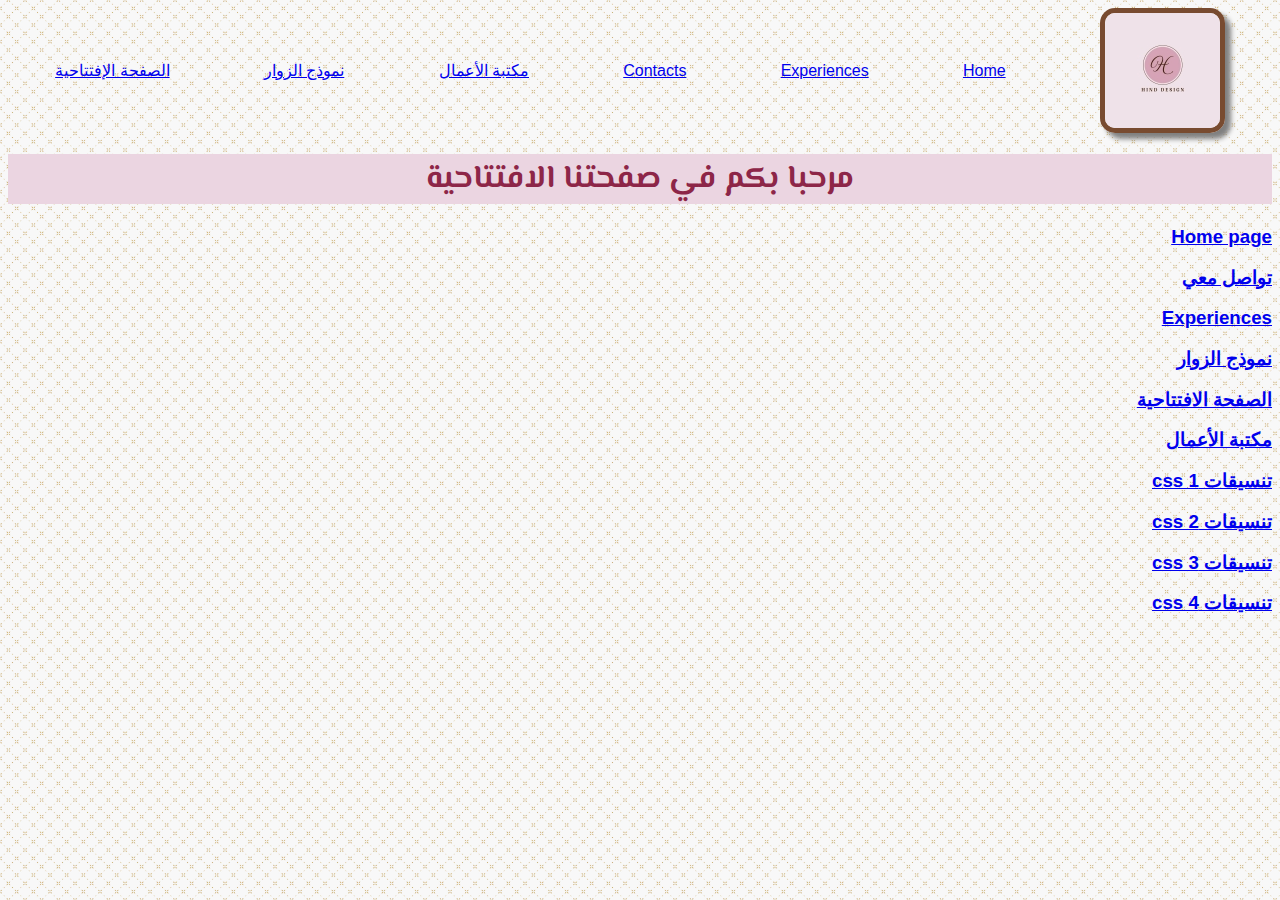
<file: index.html>
<!DOCTYPE html>
<html lang="ar" dir="rtl">
<head>
    <meta charset="UTF-8">
    <meta name="viewport" content="width=device-width, initial-scale=1.0">
    <title>الصفحة الافتتاحية</title>
    <link rel="stylesheet" href="styles004.css">
     <link rel="stylesheet" href="003-flex.css">
     <link rel="stylesheet" href="001-bg.css">
     <link rel="stylesheet" href="002-fonts.css">
</head>
<body>
     <nav>
 <img src="img2/Logo4.jpg" alt="">
  <a href="home.html">Home</a>
 <a href="experiences.html">Experiences</a>
 <a href="contact.html">Contacts</a>
 <a href="portfolio.html">مكتبة الأعمال</a>
 <a href="form.html">نموذج الزوار</a>
 <a href="index.html">الصفحة الإفتتاحية</a>
 </nav>

  <h1>
        مرحبا بكم في صفحتنا الافتتاحية
    </h1>

    <h3>
        <a href="home.html">Home page</a>
    </h3>
    <h3>
        <a href="contact.html">تواصل معي</a>
    </h3>
    <h3>
        <a href="experiences.html">Experiences</a>
    </h3>
    <h3>
        <a href="form.html">نموذج الزوار</a>
    </h3>
    <h3>
        <a href="index.html">الصفحة الافتتاحية</a>
    </h3>
     <h3>
        <a href="portfolio.html">مكتبة الأعمال</a>
    </h3>
    <h3>
        <a href="001.html">تنسيقات css 1</a>
    </h3>
    <h3>
        <a href="002.html">تنسيقات css 2</a>
    </h3>
    <h3>
        <a href="003.html">تنسيقات css 3</a>
    </h3>
    <h3>
        <a href="004.html">تنسيقات css 4</a>
    </h3>


   
</body>
</html>
</file>
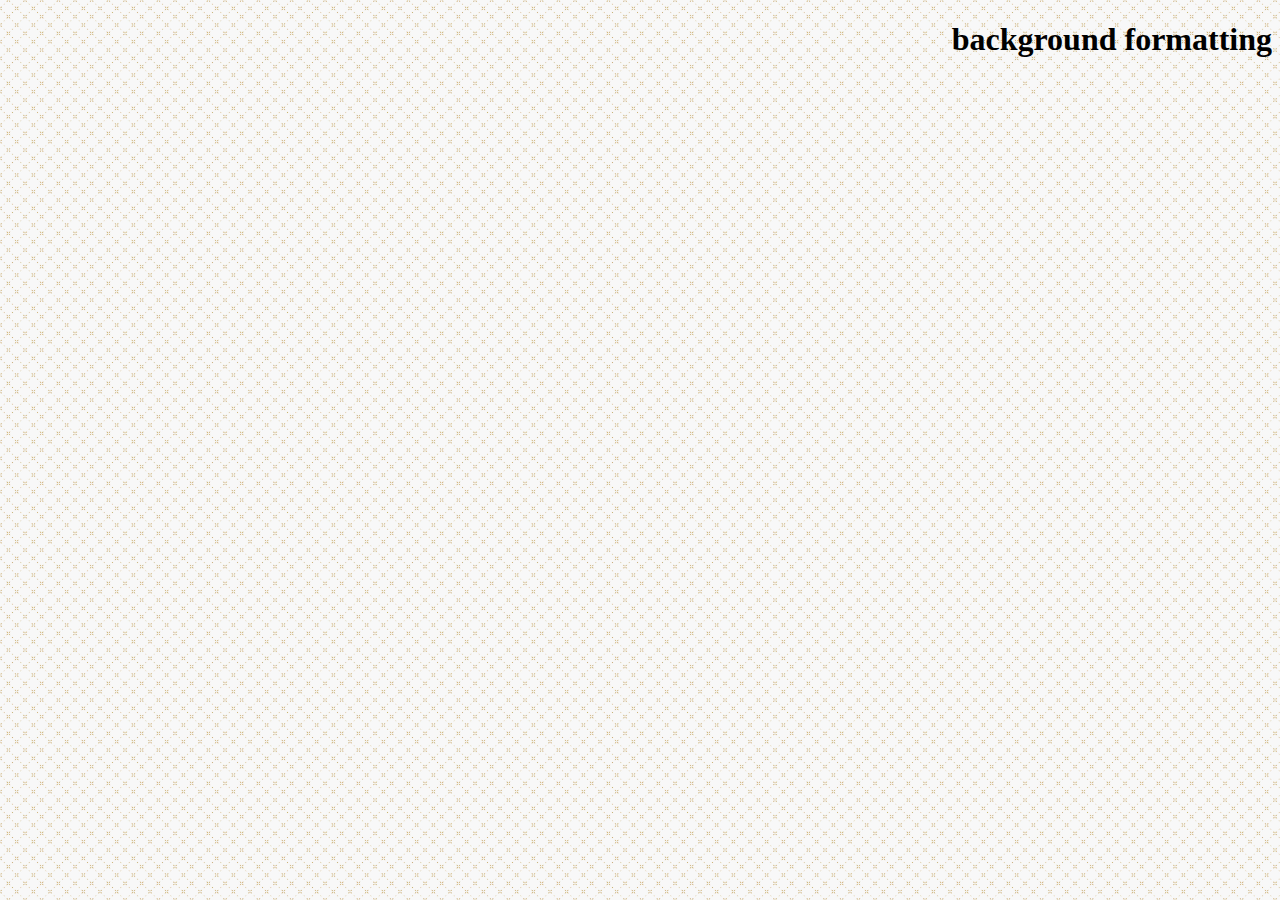
<file: 001-bg.html>
<!DOCTYPE html>
<html lang="ar" dir="rtl">
<head>
    <meta charset="UTF-8">
    <meta name="viewport" content="width=device-width, initial-scale=1.0">
    <title>Document</title>
    <link rel="stylesheet" href="001-bg.css">
</head>
<body>
   <h1>background formatting</h1> 
   <br><br><br>
</body>
</html>
</file>
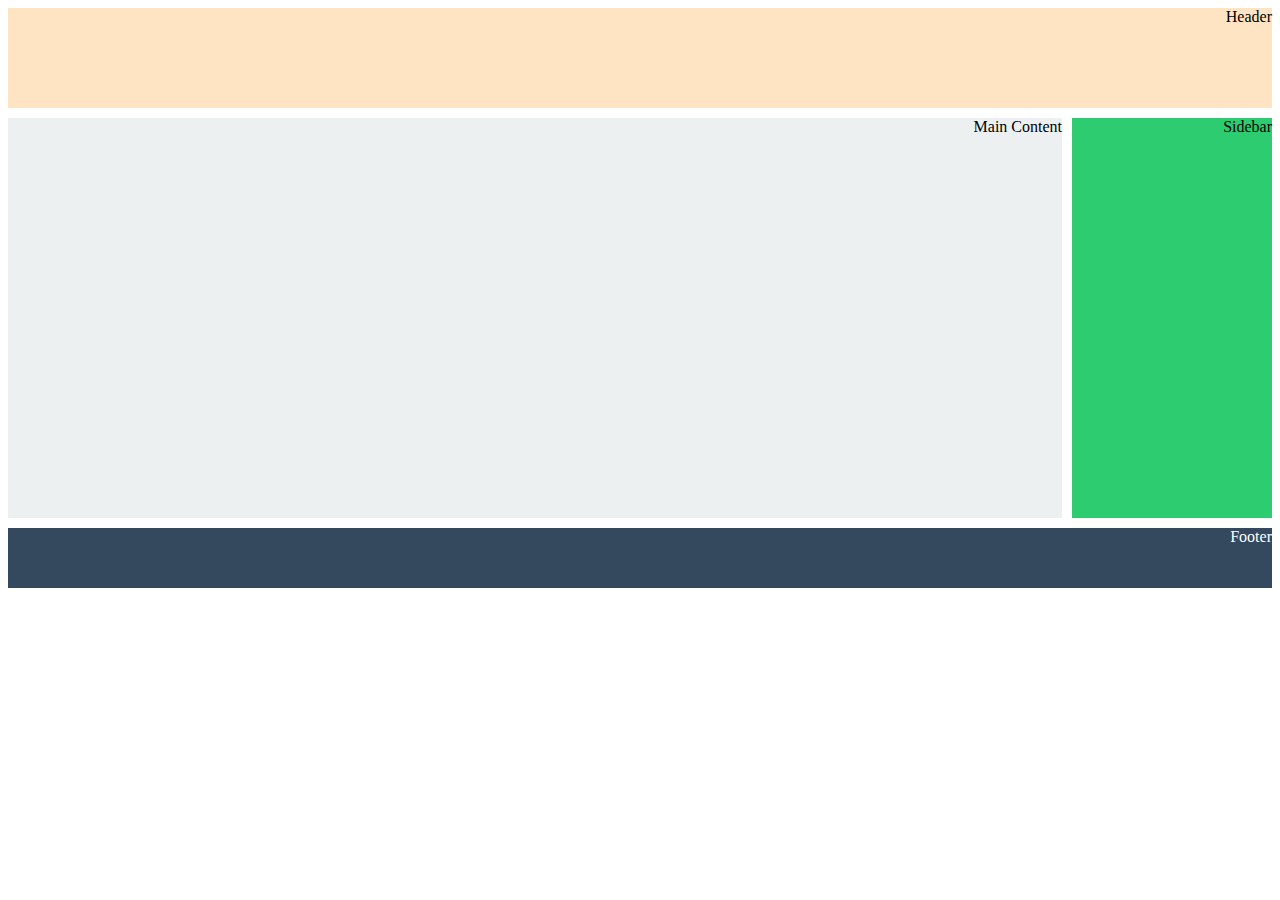
<file: 001-grid.html>
<!DOCTYPE html>
<html lang="ar" dir="rtl">
<head>
    <meta charset="UTF-8">
    <meta name="viewport" content="width=device-width, initial-scale=1.0">
    <title>Document</title>
    <link rel="stylesheet" href="001-grid.css">
</head>
<body>
    
<div class="grid-container">
<header class="header">Header</header>
<nav class="sidebar">Sidebar</nav>
<main class="content">Main Content</main>
<footer class="footer">Footer</footer>
</div>

</body>
</html>
</file>
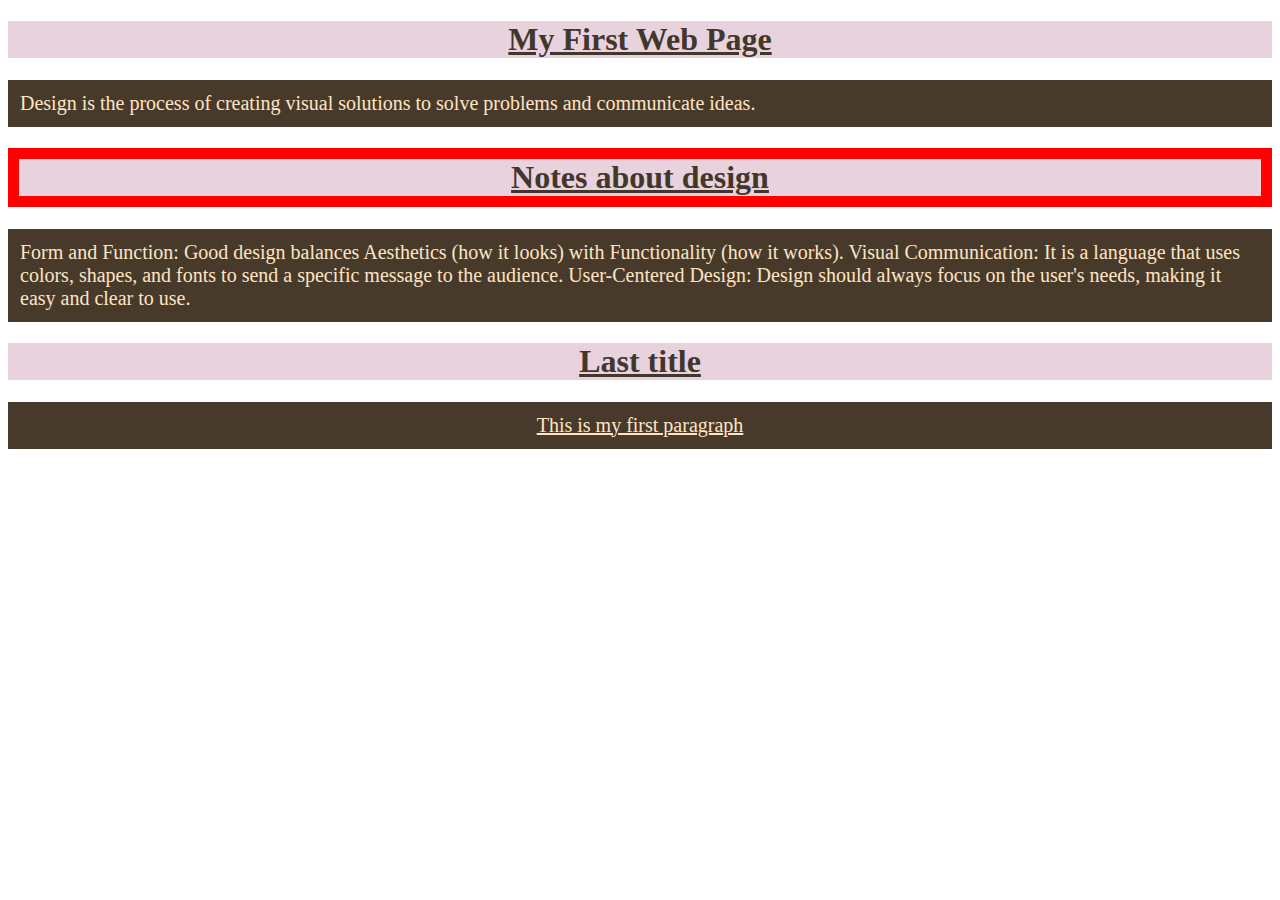
<file: 001.html>
<!DOCTYPE html>
<html lang="en">
<head>
    <meta charset="UTF-8">
    <meta name="viewport" content="width=device-width, initial-scale=1.0">
    <title>Document</title>
    <link rel="stylesheet" href="styles001.css">
</head>
<body>
    <h1 class="textCenter">My First Web Page</h1>

    <p>Design is the process of creating visual solutions to solve problems and communicate ideas.</p>

    <h1 id="notes" class="textCenter" >Notes about design</h1>

    <p>Form and Function: Good design balances Aesthetics (how it looks) with Functionality (how it works).
 
Visual Communication: It is a language that uses colors, shapes, and fonts to send a specific message to the audience.
 
User-Centered Design: Design should always focus on the user's needs, making it easy and clear to use.</p>
    <h1 class="textCenter" >Last title</h1>

    <p class="textCenter">This is my first paragraph</p>

    
</body>
</html>
</file>
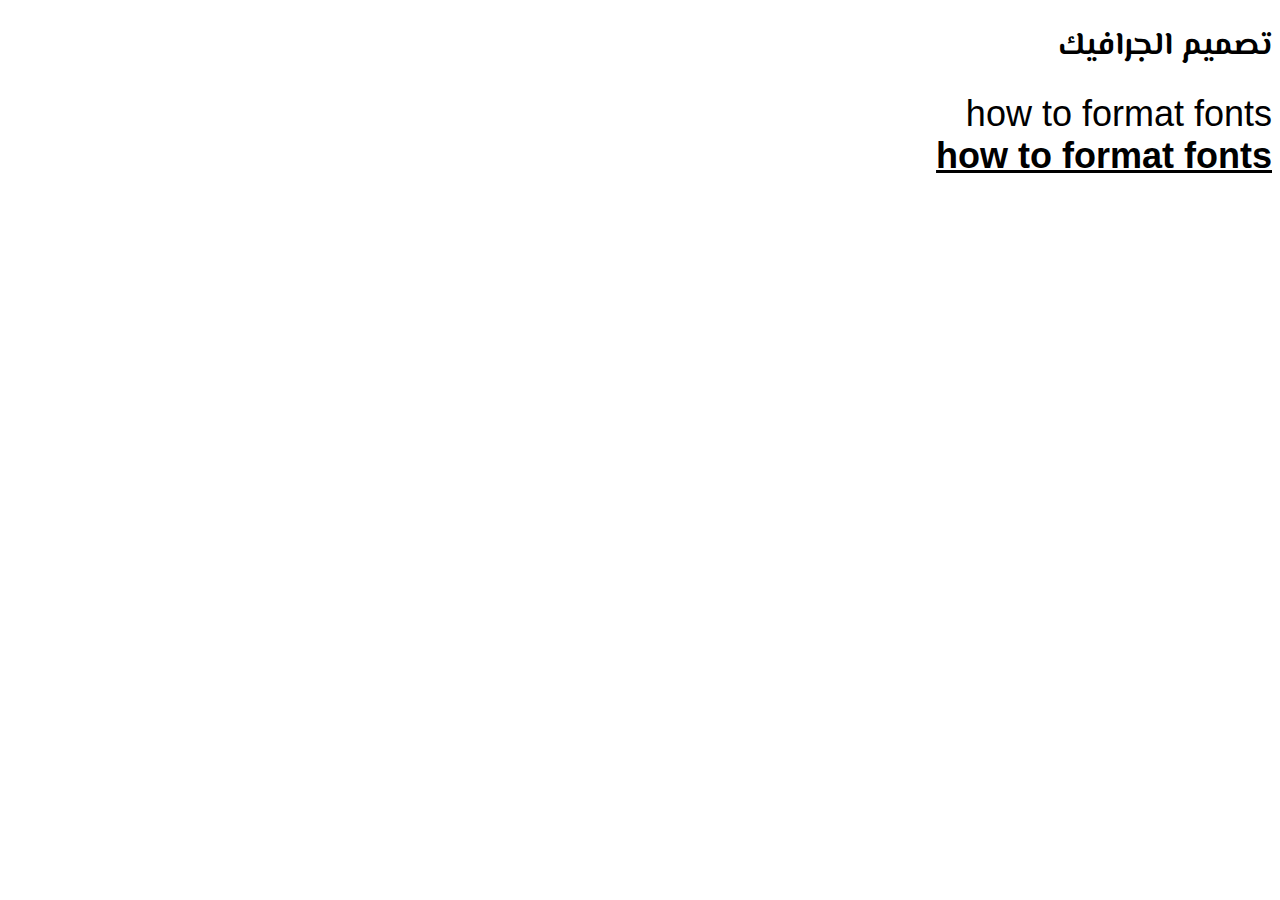
<file: 002-fonts.html>
<!DOCTYPE html>
<html lang="ar" dir="rtl">
<head>
    <meta charset="UTF-8">
    <meta name="viewport" content="width=device-width, initial-scale=1.0">
    <title>Document</title>
    <link rel="stylesheet" href="002-fonts.css">
</head>
<body>
    <h1>تصميم الجرافيك</h1>
    
    <div id="title02">
        how to format fonts
    </div>
    <div id="title03">
        how to format fonts
    </div>
</body>
</html>
</file>
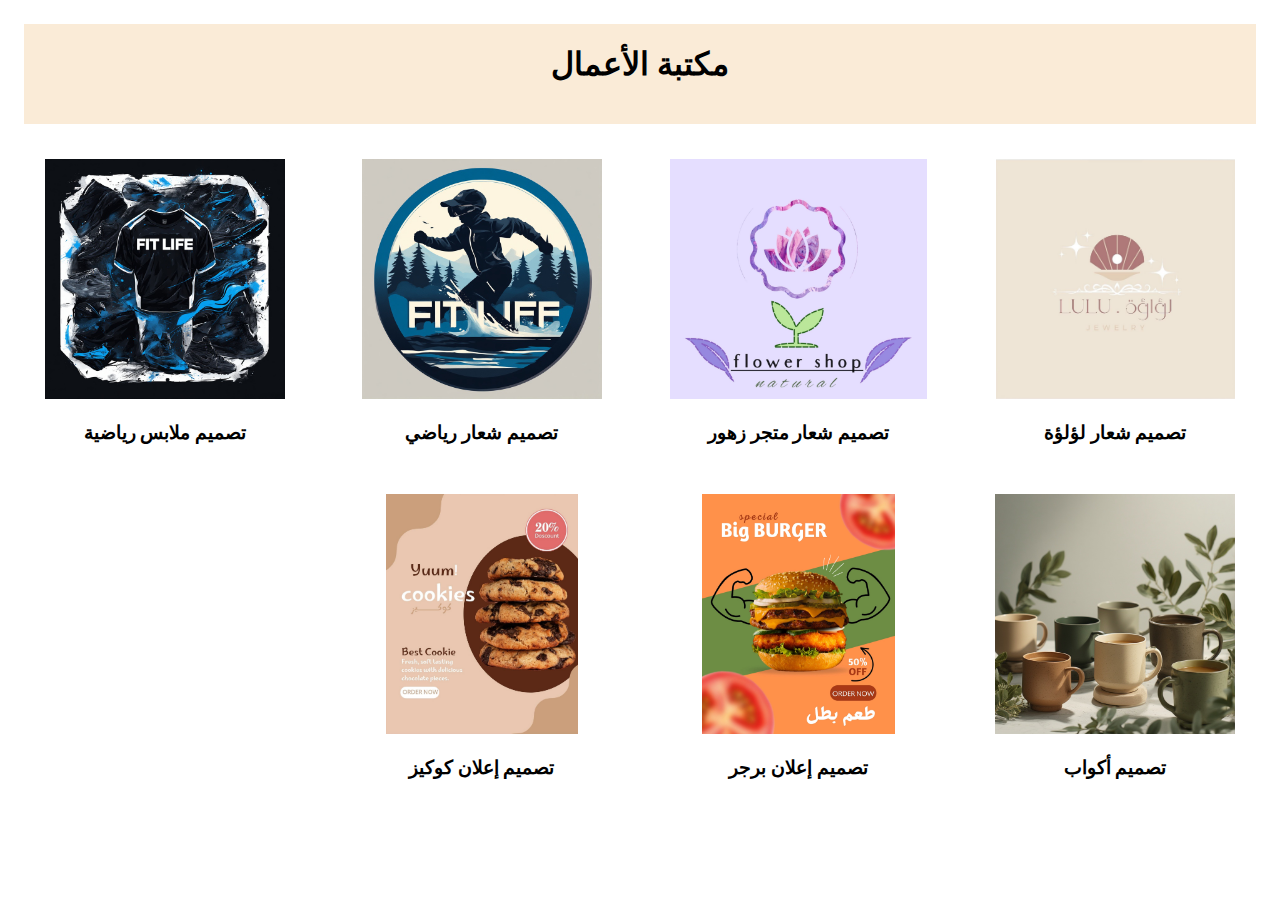
<file: 002-grid.html>
<!DOCTYPE html>
<html lang="ar" dir="rtl">
<head>
    <meta charset="UTF-8">
    <meta name="viewport" content="width=device-width, initial-scale=1.0">
    <title>Document</title>
    <link rel="stylesheet" href="002-grid.css">
</head>
<body>
    <div class="container">

        <header>
            <h1>مكتبة الأعمال</h1>
         </header>

            <div><img src="images/الوسائط (7).jpg" alt=""><h3>تصميم شعار لؤلؤة</h3></div>
            <div><img src="images/الوسائط (8).jpg" alt=""><h3>تصميم شعار متجر زهور</h3></div>
            <div><img src="images/لوقو شعار FIT LIFE.jpg" alt=""><h3>تصميم شعار رياضي</h3></div>
            <div><img src="images/ملابس لوغو شعار رياضي.jpg" alt=""><h3>تصميم ملابس رياضية</h3></div>
            <div><img src="images/Mug harmony 7 good.jpg" alt=""><h3>تصميم أكواب</h3></div>
            <div><img src="images/الوسائط (5).jpg" alt=""><h3>تصميم إعلان برجر</h3></div>
            <div><img src="images/الوسائط (6).jpg" alt=""><h3>تصميم إعلان كوكيز</h3></div>
        
    </div>
</body>
</html>
</file>
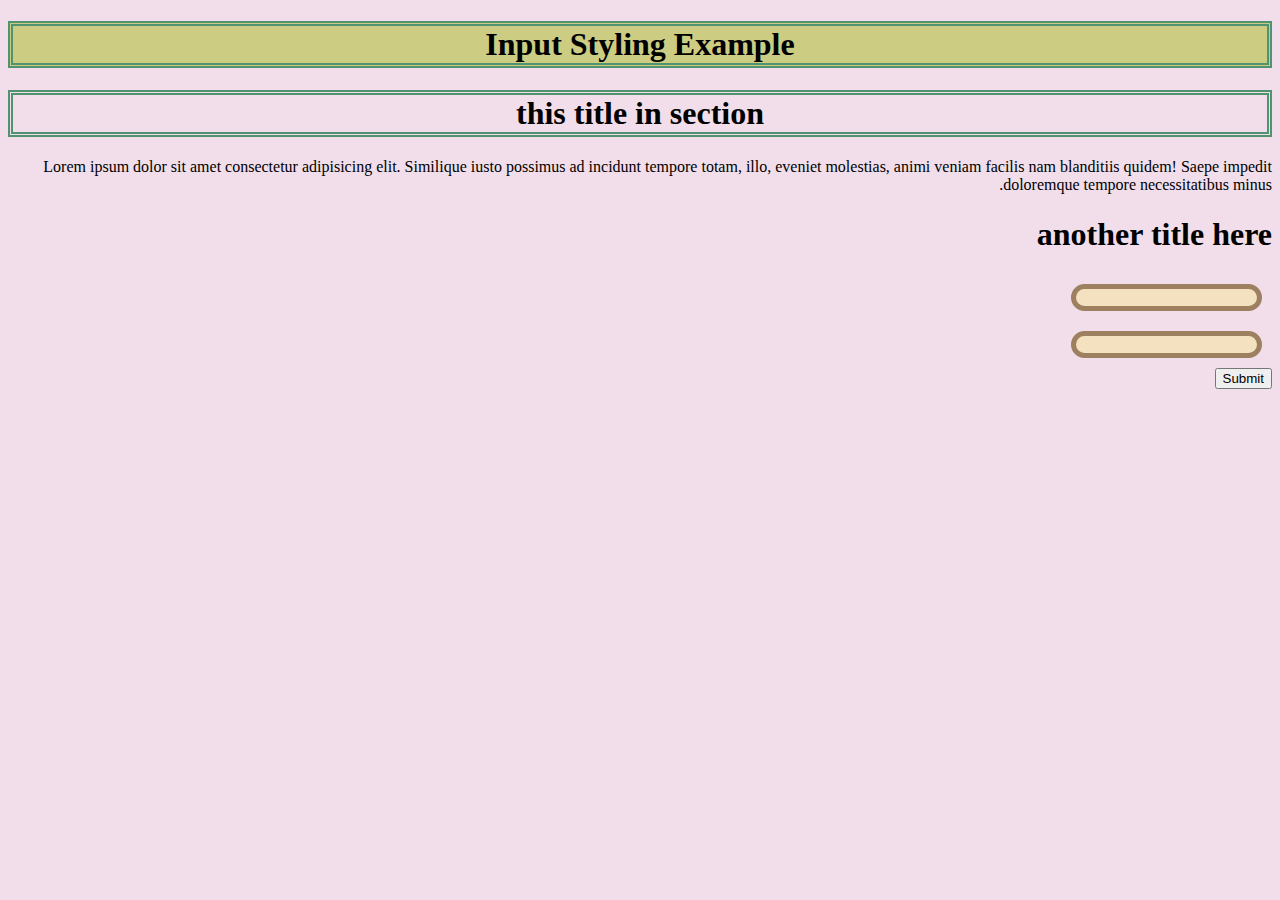
<file: 002.html>
<!DOCTYPE html>
<html lang="ar" dir="rtl">
<head>
    <meta charset="UTF-8">
    <meta name="viewport" content="width=device-width, initial-scale=1.0">
    <title>Document</title>
    <link rel="stylesheet" href="styles002.css">
</head>
<body>
    <div>
        <h1>Input Styling Example</h1>

        <section>
            <h1>this title in section</h1>
        </section>

        <p>Lorem ipsum dolor sit amet consectetur adipisicing elit. Similique iusto possimus ad incidunt tempore totam, illo, eveniet molestias, animi veniam facilis nam blanditiis quidem! Saepe impedit doloremque tempore necessitatibus minus.</p>
    </div>

    <h1>another title here</h1>


    <input type="text">
    <br>
    <input type="password">
    <br>
    <input type="submit">
</body>
</html>
</file>
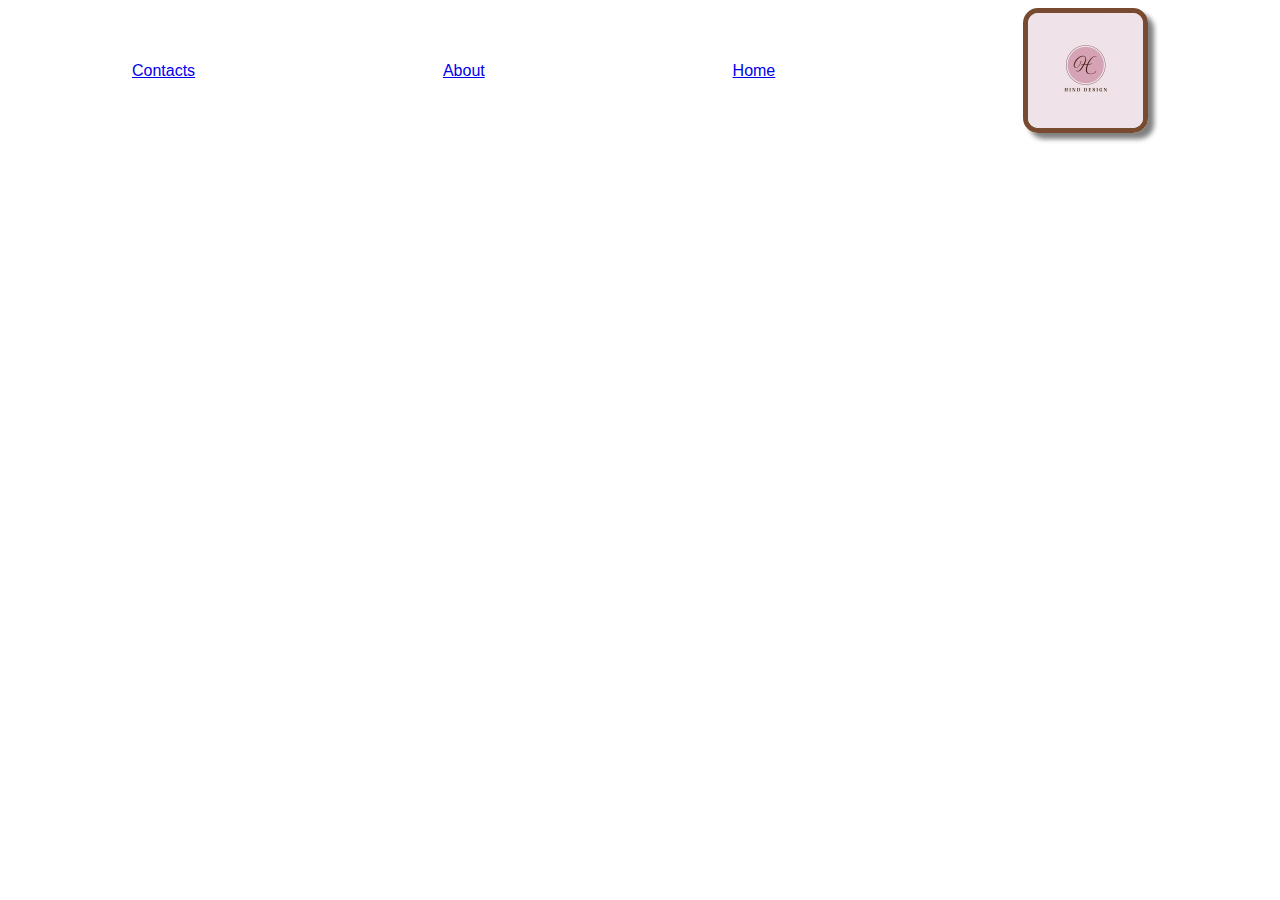
<file: 003-flex.html>
<!DOCTYPE html>
<html lang="ar" dir="rtl">
<head>
    <meta charset="UTF-8">
    <meta name="viewport" content="width=device-width, initial-scale=1.0">
    <title>Document</title>
    <link rel="stylesheet" href="003-flex.css">
</head>
<body>
    <nav>
 <img src="img2/Logo4.jpg" alt="">
  <a href="home.html">Home</a>
 <a href="experiences.html">About</a>
 <a href="contact.html">Contacts</a>
 </nav>
</body>
</html>
</file>
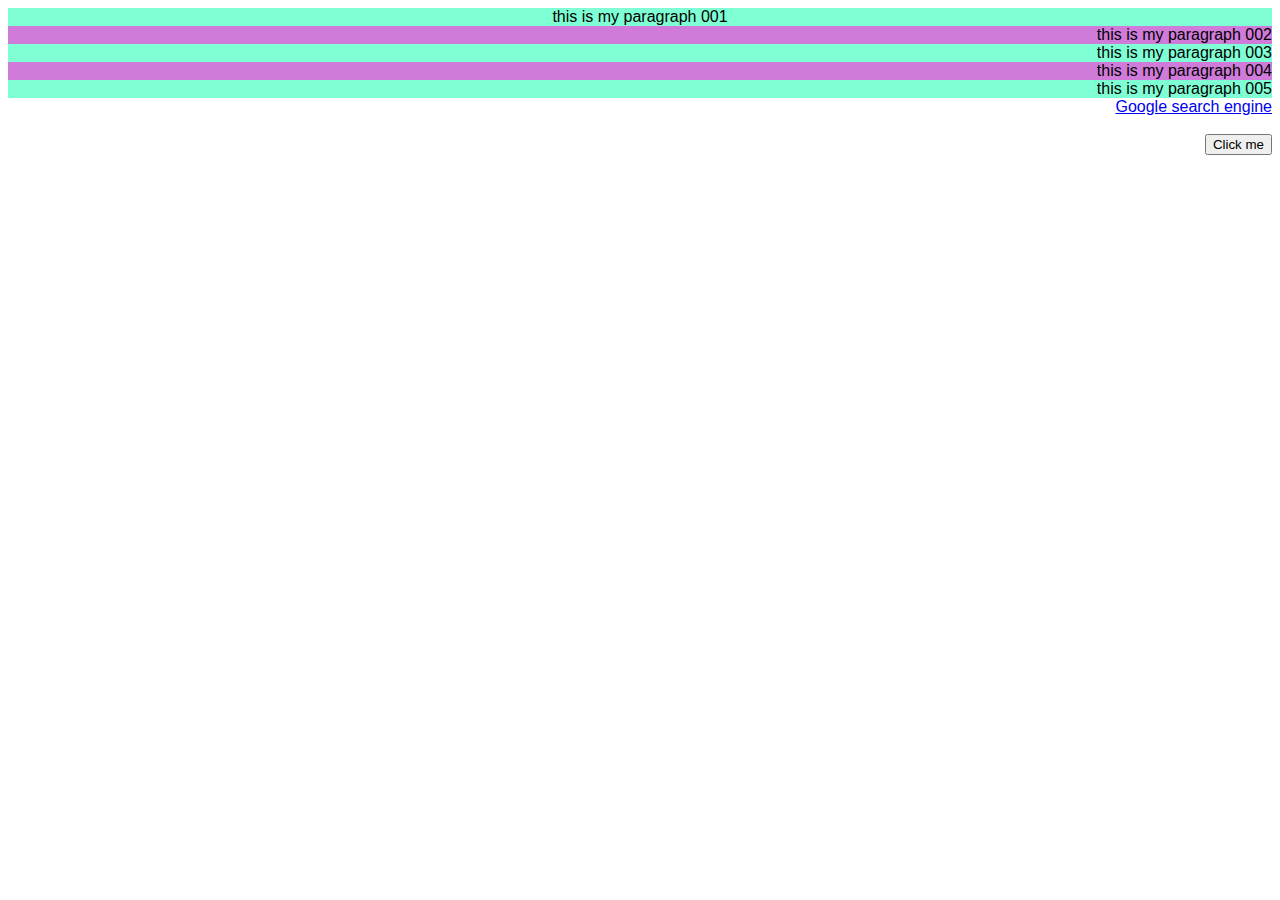
<file: 003.html>
<!DOCTYPE html>
<html lang="ar" dir="rtl">
<head>
    <meta charset="UTF-8">
    <meta name="viewport" content="width=device-width, initial-scale=1.0">
    <title>Document</title>
    <link rel="stylesheet" href="styles003.css">
</head>
<body>
    <div>
        <p>this is my paragraph 001</p>
        <p>this is my paragraph 002</p>
        <p>this is my paragraph 003</p>
        <p>this is my paragraph 004</p>
        <p>this is my paragraph 005</p>
    </div>

    <a href="https://www.google.com">Google search engine</a>
    <br><br>
    <button>Click me</button>

</body>
</html>
</file>
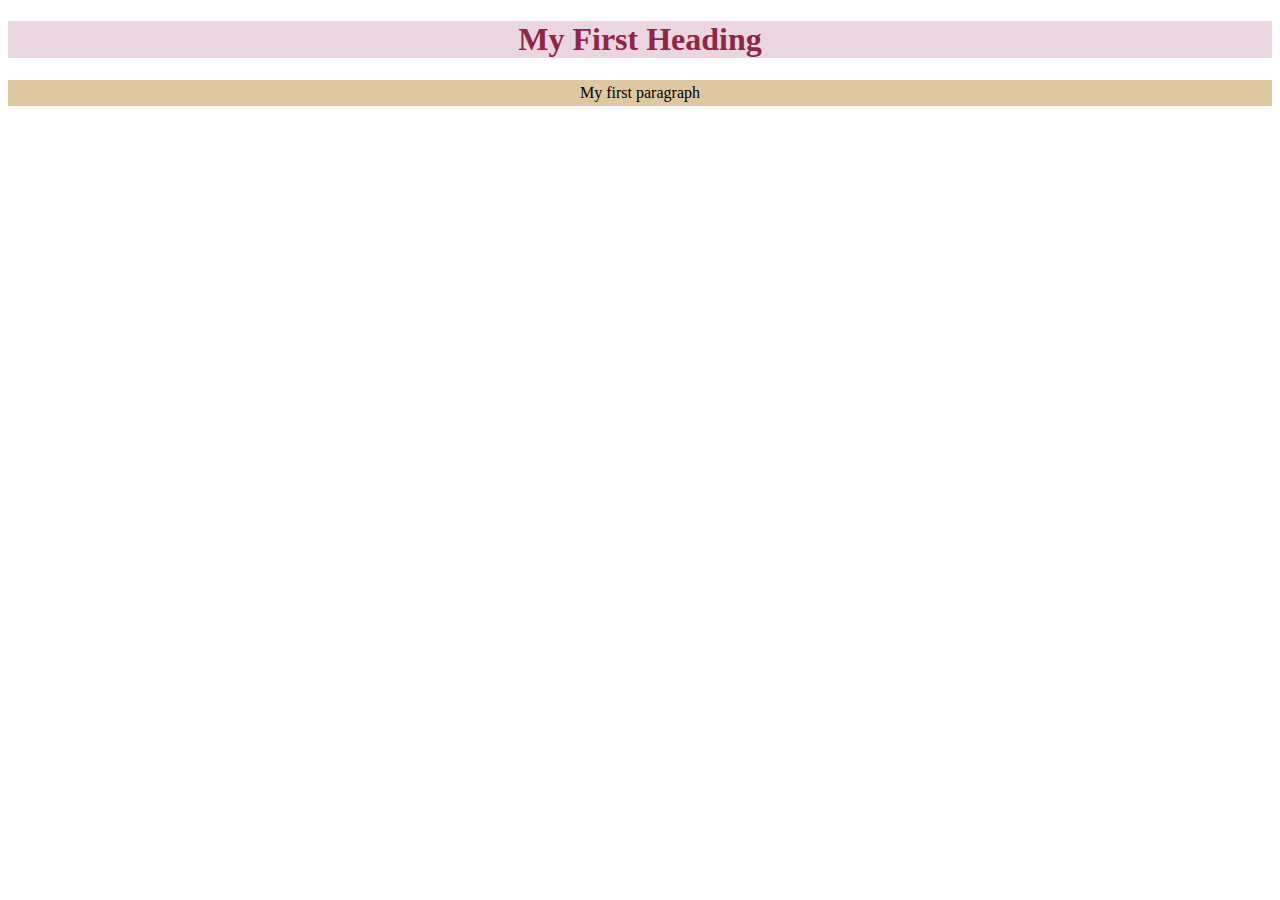
<file: 004.html>
<!DOCTYPE html>
<html lang="ar" dir="rtl">
<head>
    <meta charset="UTF-8">
    <meta name="viewport" content="width=device-width, initial-scale=1.0">
    <title>Document</title>
    <link rel="stylesheet" href="styles004.css">
</head>
<body>
    <h1>My First Heading</h1>
    <p>My first paragraph</p>
    
</body>
</html>
</file>
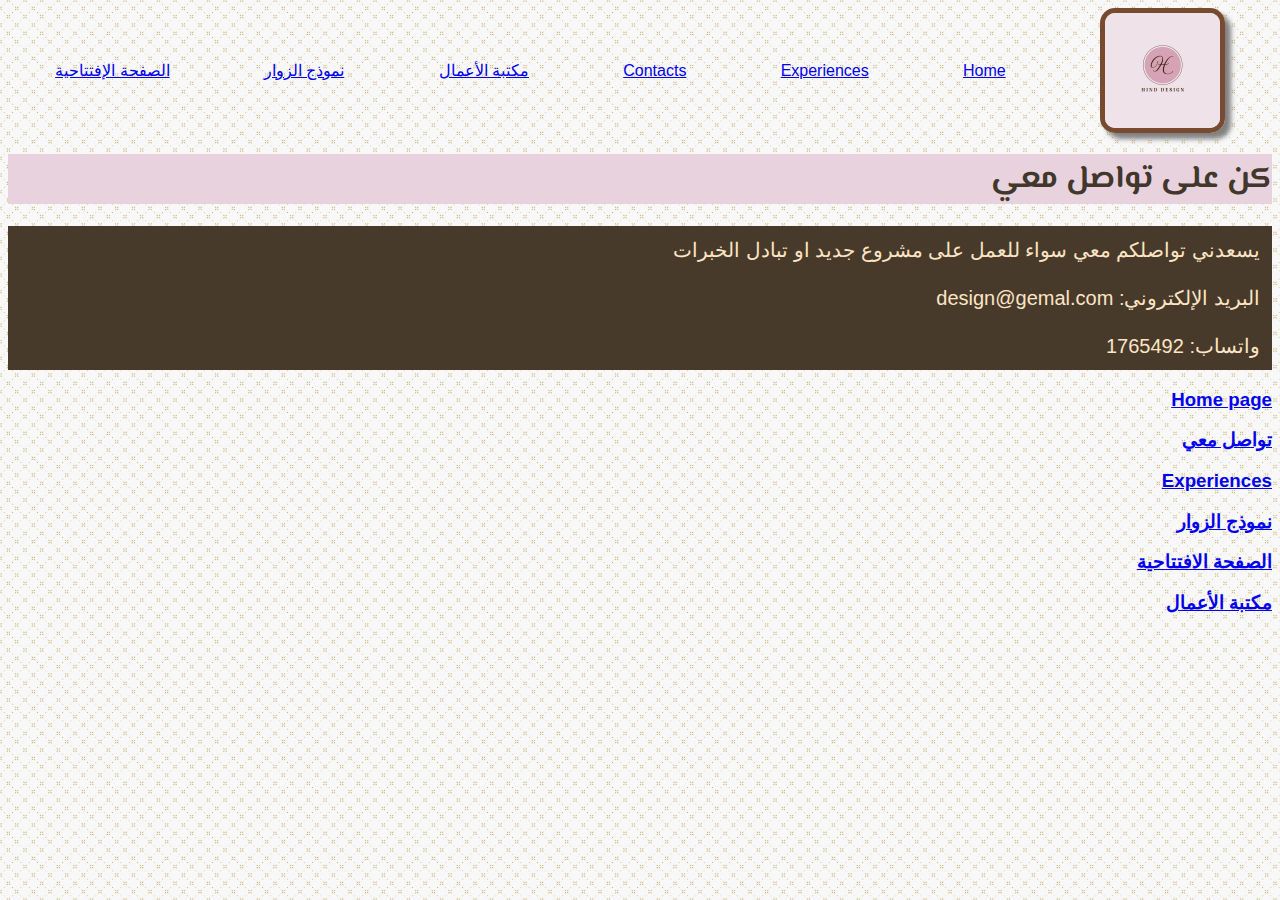
<file: contact.html>
<!DOCTYPE html>
<html lang="ar" dir="rtl">
<head>
    <meta charset="UTF-8">
    <meta name="viewport" content="width=device-width, initial-scale=1.0">
    <title>تواصل معي</title>
    <link rel="stylesheet" href="001-bg.css">
    <link rel="stylesheet" href="002-fonts.css">
     <link rel="stylesheet" href="003-flex.css">
     <link rel="stylesheet" href="styles001.css">
      
</head>
<body>
      <nav>
 <img src="img2/Logo4.jpg" alt="">
  <a href="home.html">Home</a>
 <a href="experiences.html">Experiences</a>
 <a href="contact.html">Contacts</a>
 <a href="portfolio.html">مكتبة الأعمال</a>
 <a href="form.html">نموذج الزوار</a>
 <a href="index.html">الصفحة الإفتتاحية</a>
 </nav>

  <h1>
        كن على تواصل معي
    </h1>
    <p>
        يسعدني تواصلكم معي سواء للعمل على مشروع جديد او تبادل الخبرات
    </p>
    <p>
        البريد الإلكتروني: design@gemal.com
    </p>
    <p>
        واتساب: 1765492
    </p>



     <h3>
        <a href="home.html">Home page</a>
    </h3>
    <h3>
        <a href="contact.html">تواصل معي</a>
    </h3>
    <h3>
        <a href="experiences.html">Experiences</a>
    </h3>
    <h3>
        <a href="form.html">نموذج الزوار</a>
    </h3>
    <h3>
        <a href="index.html">الصفحة الافتتاحية</a>
    </h3>
     <h3>
        <a href="portfolio.html">مكتبة الأعمال</a>
    </h3>


   
</body>
</html>
</file>
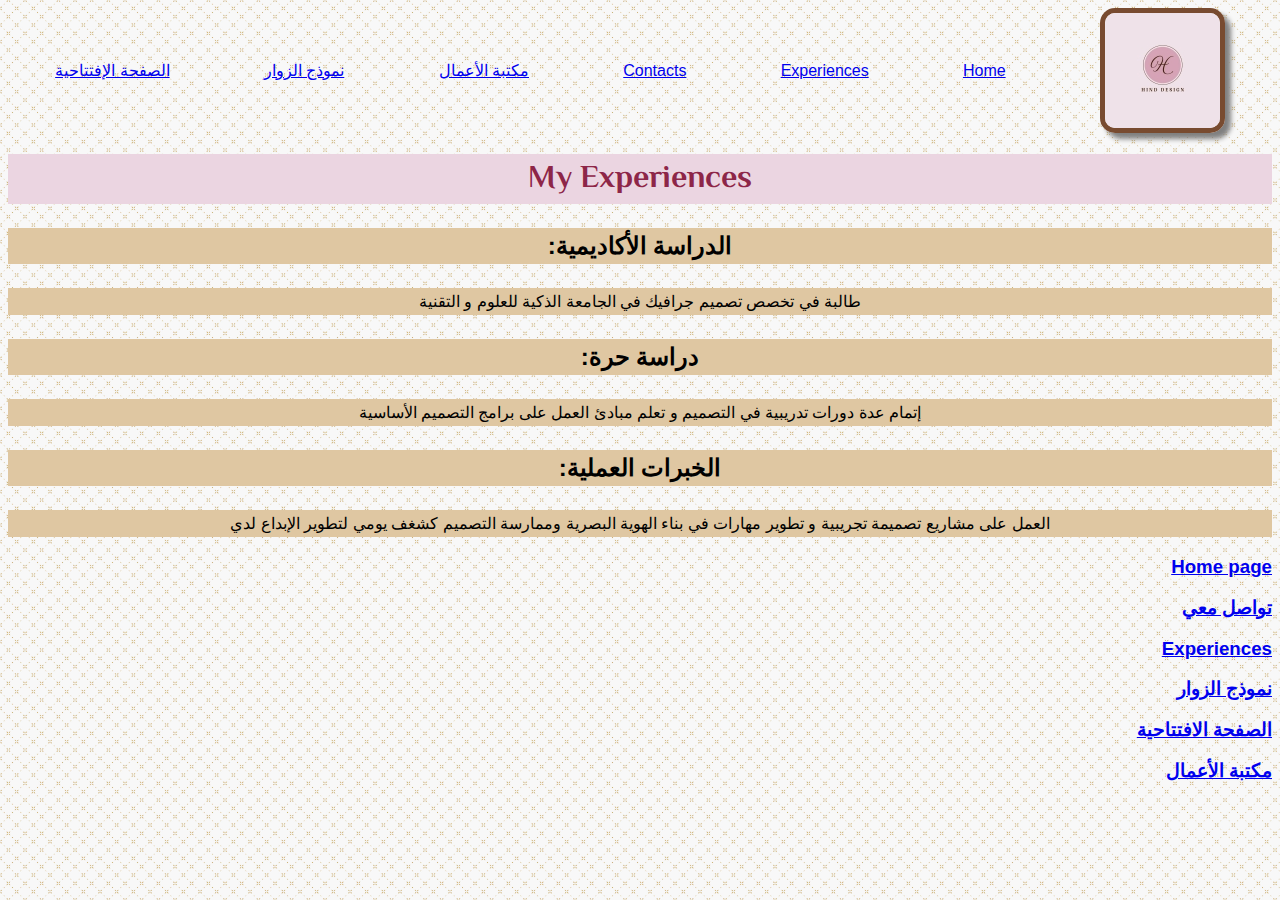
<file: experiences.html>
<!DOCTYPE html>
<html lang="ar" dir="rtl">
<head>
    <meta charset="UTF-8">
    <meta name="viewport" content="width=device-width, initial-scale=1.0">
    <title>Experiences</title>
    <link rel="stylesheet" href="styles004.css">
    <link rel="stylesheet" href="001-bg.css">
    <link rel="stylesheet" href="002-fonts.css">
     <link rel="stylesheet" href="003-flex.css">
     
</head>
<body>
      <nav>
 <img src="img2/Logo4.jpg" alt="">
  <a href="home.html">Home</a>
 <a href="experiences.html">Experiences</a>
 <a href="contact.html">Contacts</a>
 <a href="portfolio.html">مكتبة الأعمال</a>
 <a href="form.html">نموذج الزوار</a>
 <a href="index.html">الصفحة الإفتتاحية</a>
 </nav>
     


    <h1>My Experiences</h1>
    <h2>
    <p>
       الدراسة الأكاديمية:   
    </p>
    </h2>
    <p>
        طالبة في تخصص تصميم جرافيك في الجامعة الذكية للعلوم و التقنية
    </p>
     <h2>
    <p>
        دراسة حرة:
    </p>
    </h2>
    <p>
        إتمام عدة دورات تدريبية في التصميم و تعلم مبادئ العمل على برامج التصميم الأساسية
    </p>
     <h2>
    <p>
        الخبرات العملية:
    </p>
    </h2>
    <p>
        العمل على مشاريع تصميمة تجريبية و تطوير مهارات في بناء الهوية البصرية وممارسة التصميم كشغف يومي لتطوير الإبداع لدي
    </p>

    <h3>
        <a href="home.html">Home page</a>
    </h3>
    <h3>
        <a href="contact.html">تواصل معي</a>
    </h3>
    <h3>
        <a href="experiences.html">Experiences</a>
    </h3>
    <h3>
        <a href="form.html">نموذج الزوار</a>
    </h3>
    <h3>
        <a href="index.html">الصفحة الافتتاحية</a>
    </h3>
     <h3>
        <a href="portfolio.html">مكتبة الأعمال</a>
    </h3>

</body>
</html>
</file>
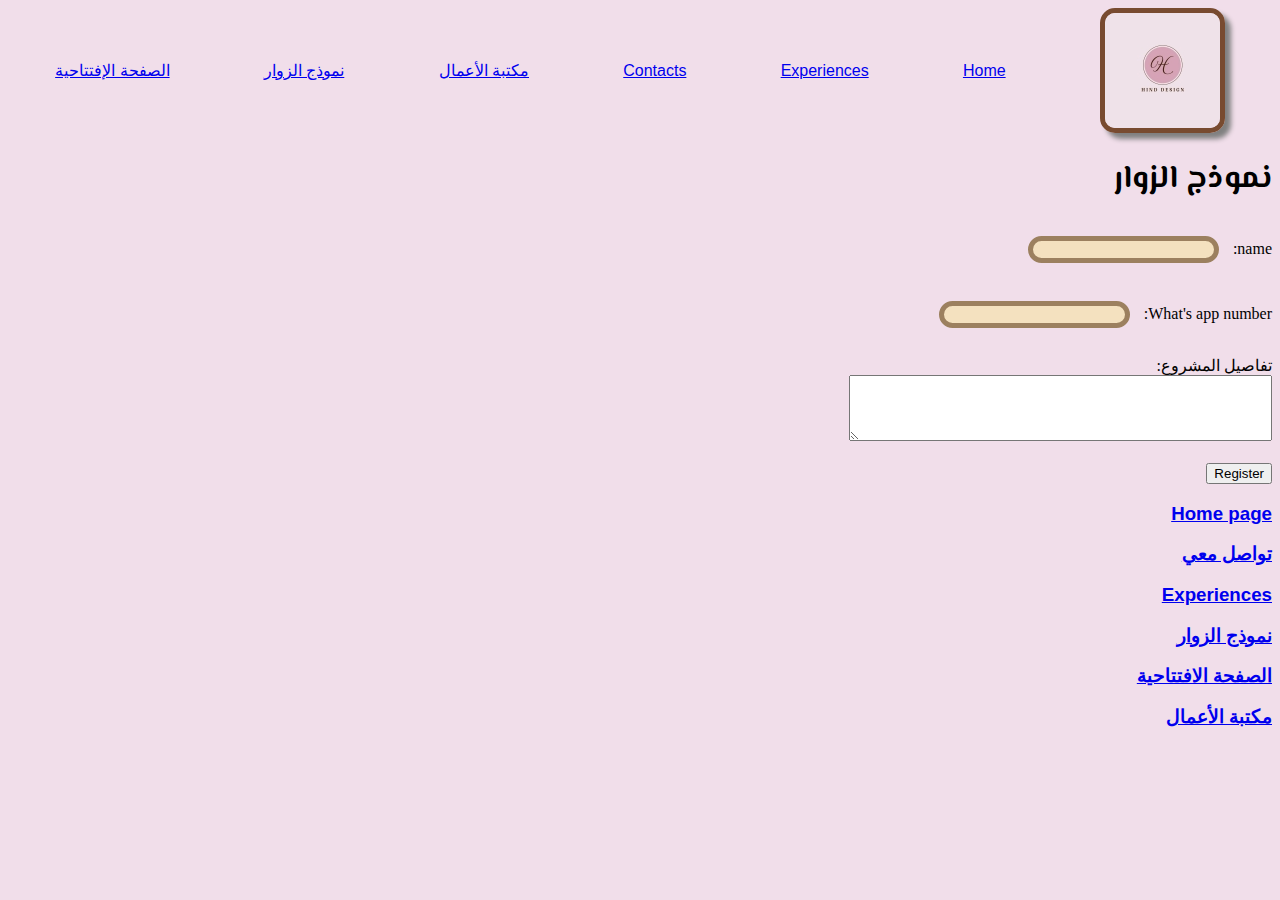
<file: form.html>
<!DOCTYPE html>
<html lang="ar" dir="rtl">
<head>
    <meta charset="UTF-8">
    <meta name="viewport" content="width=device-width, initial-scale=1.0">
    <title>نموذج الزوار</title>
    <link rel="stylesheet" href="styles002.css">
      <link rel="stylesheet" href="003-flex.css">
      <link rel="stylesheet" href="002-fonts.css">
</head>
<body>
     <nav>
 <img src="img2/Logo4.jpg" alt="">
  <a href="home.html">Home</a>
 <a href="experiences.html">Experiences</a>
 <a href="contact.html">Contacts</a>
 <a href="portfolio.html">مكتبة الأعمال</a>
 <a href="form.html">نموذج الزوار</a>
 <a href="index.html">الصفحة الإفتتاحية</a>
 </nav>

     

    <h1>نموذج الزوار</h1>
     <form action="register.php">
    <label for="username">name:</label>
    <input type="text" id="username" name="username" required>
    <br><br>

    <label for="What's app number">What's app number:</label>
    <input type="Tel" id="What's app number" name="What's app number" required>
    <br><br>

   تفاصيل المشروع:<br>
    <textarea name="about" id="about" rows="4" cols="50"></textarea>
    <br><br>
    <input type="submit" value="Register">
     </form>

     <h3>
        <a href="home.html">Home page</a>
    </h3>
    <h3>
        <a href="contact.html">تواصل معي</a>
    </h3>
    <h3>
        <a href="experiences.html">Experiences</a>
    </h3>
    <h3>
        <a href="form.html">نموذج الزوار</a>
    </h3>
    <h3>
        <a href="index.html">الصفحة الافتتاحية</a>
    </h3>
     <h3>
        <a href="portfolio.html">مكتبة الأعمال</a>
    </h3>
    
</body>
</html>
</file>
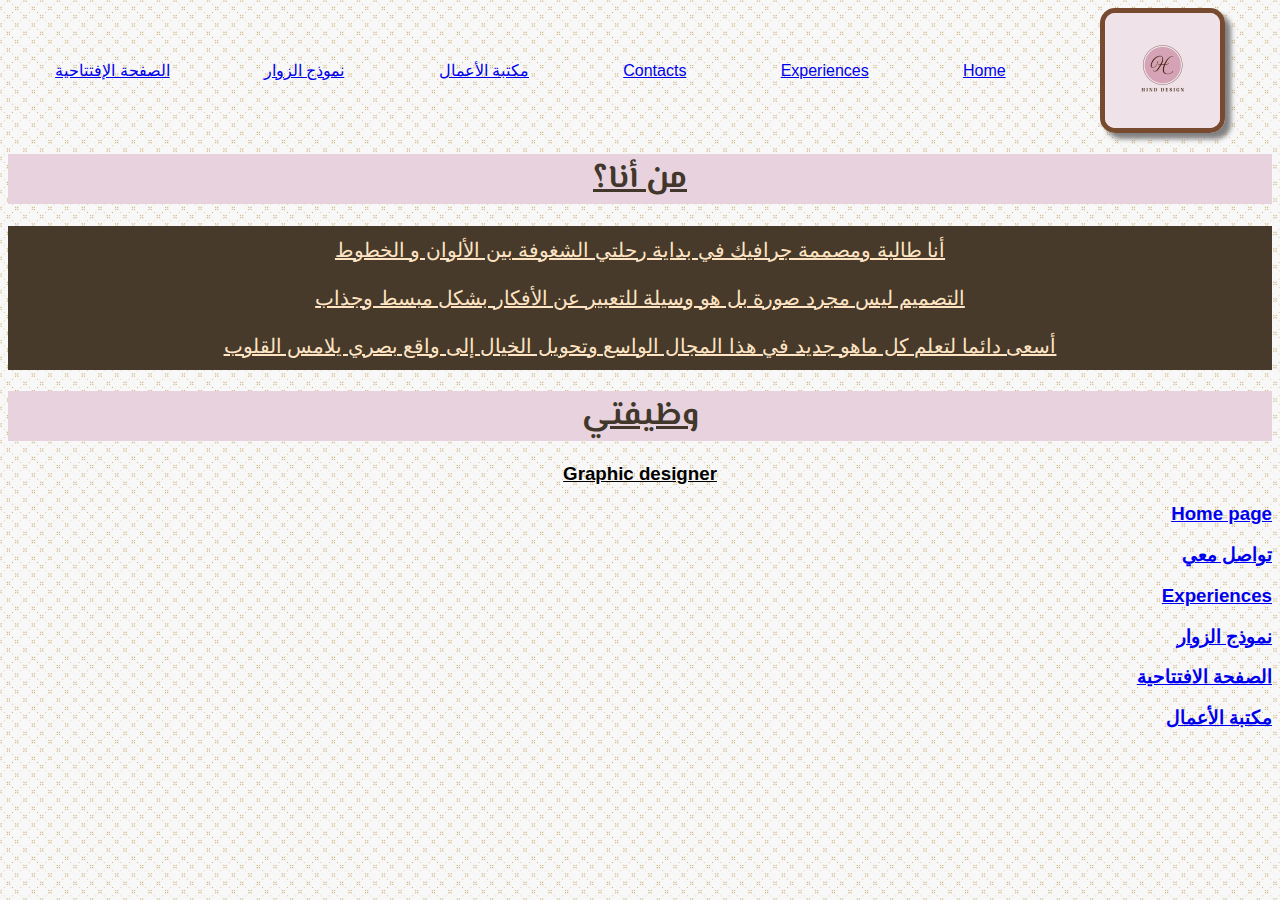
<file: home.html>
<!DOCTYPE html>
<html lang="ar" dir="rtl">
<head>
    <meta charset="UTF-8">
    <meta name="viewport" content="width=device-width, initial-scale=1.0">
    <title>Home</title>
    <link rel="stylesheet" href="styles001.css">
    <link rel="stylesheet" href="001-bg.css">
     <link rel="stylesheet" href="003-flex.css">
      <link rel="stylesheet" href="002-fonts.css">



</head>
<body>
      <nav>
 <img src="img2/Logo4.jpg" alt="">
  <a href="home.html">Home</a>
 <a href="experiences.html">Experiences</a>
 <a href="contact.html">Contacts</a>
 <a href="portfolio.html">مكتبة الأعمال</a>
 <a href="form.html">نموذج الزوار</a>
 <a href="index.html">الصفحة الإفتتاحية</a>
 </nav>
   

    <h1 class="textCenter">من أنا؟</h1>
    <p class="textCenter">
     أنا طالبة ومصممة جرافيك في بداية رحلتي الشغوفة بين الألوان و الخطوط
    </p>
    <p class="textCenter">
       التصميم ليس مجرد صورة بل هو وسيلة للتعبير عن الأفكار بشكل مبسط وجذاب
    </p>
    <p class="textCenter">
     أسعى دائما لتعلم كل ماهو جديد في هذا المجال الواسع وتحويل الخيال إلى واقع بصري يلامس القلوب
    </p>
    <h1 class="textCenter">وظيفتي</h1>
    <h3 class="textCenter">Graphic designer</h3>

     <h3>
        <a href="home.html">Home page</a>
    </h3>
    <h3>
        <a href="contact.html">تواصل معي</a>
    </h3>
    <h3>
        <a href="experiences.html">Experiences</a>
    </h3>
    <h3>
        <a href="form.html">نموذج الزوار</a>
    </h3>
    <h3>
        <a href="index.html">الصفحة الافتتاحية</a>
    </h3>
     <h3>
        <a href="portfolio.html">مكتبة الأعمال</a>
    </h3>

</body>
</html>
</file>
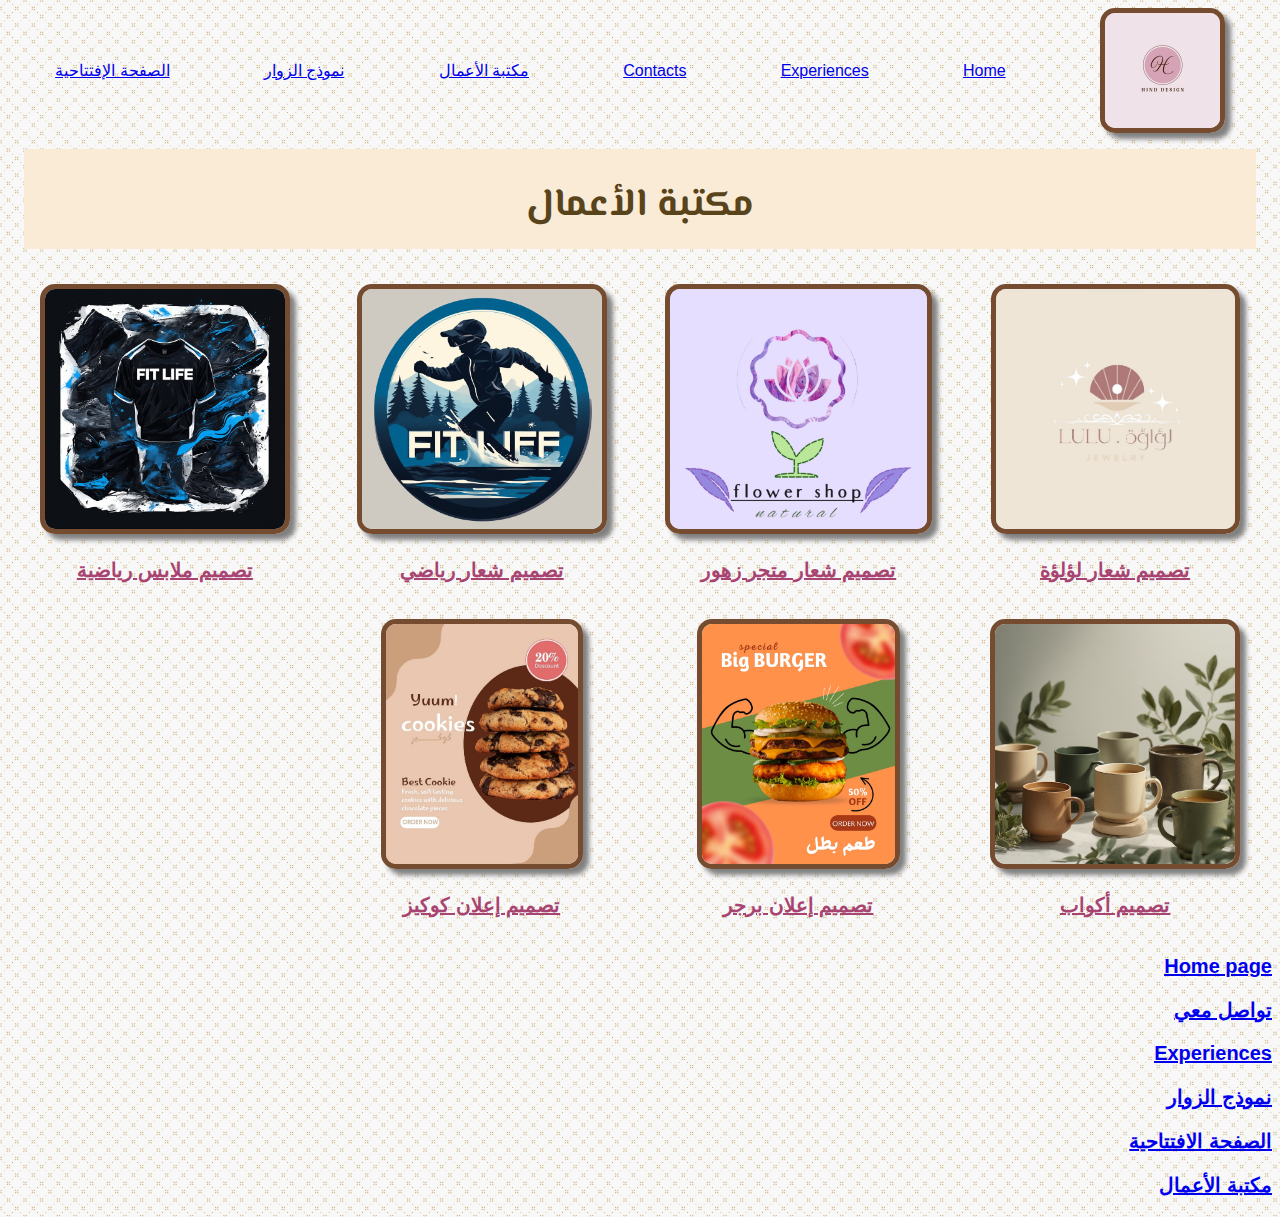
<file: portfolio.html>
<!DOCTYPE html>
<html lang="ar" dir="rtl">
<head>
    <meta charset="UTF-8">
    <meta name="viewport" content="width=device-width, initial-scale=1.0">
    <title>مكتبة الأعمال</title>

    <link rel="stylesheet" href="siteStyles.css" />
    <link rel="stylesheet" href="001-bg.css">
     <link rel="stylesheet" href="003-flex.css">
     <link rel="stylesheet" href="002-fonts.css">
     <link rel="stylesheet" href="002-grid.css">

    <style>
        h3 {
            color: rgb(168, 68, 113);
            font-size: 20px;
            text-decoration: underline;
        }

        img {
            border: 5px lch(36.7% 28.73 57.33) solid;
            border-radius: 15px;
            box-shadow: 6px 6px 5px gray;
        }
    </style>
</head>
<body>

    
     <nav>
 <img src="img2/Logo4.jpg" alt="">
  <a href="home.html">Home</a>
 <a href="experiences.html">Experiences</a>
 <a href="contact.html">Contacts</a>
 <a href="portfolio.html">مكتبة الأعمال</a>
 <a href="form.html">نموذج الزوار</a>
 <a href="index.html">الصفحة الإفتتاحية</a>
 </nav>

     

    <div class="container">

        <header>
            <h1>مكتبة الأعمال</h1>
         </header>

            <div><img src="images/الوسائط (7).jpg" alt=""><h3>تصميم شعار لؤلؤة</h3></div>
            <div><img src="images/الوسائط (8).jpg" alt=""><h3>تصميم شعار متجر زهور</h3></div>
            <div><img src="images/لوقو شعار FIT LIFE.jpg" alt=""><h3>تصميم شعار رياضي</h3></div>
            <div><img src="images/ملابس لوغو شعار رياضي.jpg" alt=""><h3>تصميم ملابس رياضية</h3></div>
            <div><img src="images/Mug harmony 7 good.jpg" alt=""><h3>تصميم أكواب</h3></div>
            <div><img src="images/الوسائط (5).jpg" alt=""><h3>تصميم إعلان برجر</h3></div>
            <div><img src="images/الوسائط (6).jpg" alt=""><h3>تصميم إعلان كوكيز</h3></div>
        
    </div>

    <h3>
        <a href="home.html">Home page</a>
    </h3>
    <h3>
        <a href="contact.html">تواصل معي</a>
    </h3>
    <h3>
        <a href="experiences.html">Experiences</a>
    </h3>
    <h3>
        <a href="form.html">نموذج الزوار</a>
    </h3>
    <h3>
        <a href="index.html">الصفحة الافتتاحية</a>
    </h3>
     <h3>
        <a href="portfolio.html">مكتبة الأعمال</a>
    </h3>

   
</body>
</html>
</file>
<file: styles004.css>
h1 {
    color: rgb(141, 38, 72);
    background-color: hsl(329, 36%, 88%);
    text-align: center;
    margin: 1;
    padding: 0px;
}



p {
    background-color: rgb(223, 199, 162);
    text-align: center;
     margin: 1;
    padding: 4px;
}
</file>
<file: 003-flex.css>
nav {
   /*  border: red solid 2px; */
    display: flex;
    justify-content: space-around;
    align-items: center;
    font-family:'Segoe UI', Tahoma, Geneva, Verdana, sans-serif
}

/* li {
    list-style: none;
} */

img {
            border: 5px rgb(120, 75, 48) solid;
            border-radius: 15px;
            box-shadow: 6px 6px 5px gray;
        }
</file>
<file: 001-bg.css>
body {
   /*  background-color: bisque; */

   /* background-image: linear-gradient(to bottom, rgb(212, 185, 136), rgb(46, 123, 162));
   background-repeat: no-repeat; */

   background-image: url("img/bg-flowers2.jpg");
   background-size: 200px;
}
</file>
<file: 002-fonts.css>
@import url('https://fonts.googleapis.com/css2?family=El+Messiri:wght@400..700&display=swap');

h1 {
     font-family: "El Messiri", sans-serif;
}

p {
    font-family:'Segoe UI', Tahoma, Geneva, Verdana, sans-serif
}

h3 {
    font-family:'Segoe UI', Tahoma, Geneva, Verdana, sans-serif
}


#title02 {
    font-family: Impact, Haettenschweiler, 'Arial Narrow Bold', sans-serif;
    font-size: 36px;
}


#title03 {
    font-family: 'Lucida Sans', 'Lucida Sans Regular', 'Lucida Grande', 'Lucida Sans Unicode', Geneva, Verdana, sans-serif;
    font-size: 36px;
    font-weight: bold;
    text-decoration: underline;
}
</file>
<file: 001-grid.css>
.grid-container {
display: grid;
grid-template-columns: 200px 1fr;
grid-template-rows: 100px 400px 
60px;
gap: 10px;
}

.header {
    background-color: bisque;
grid-column: 1 / 3;
}
.sidebar {
background-color: #2ecc71;
}
.content {
background-color: #ecf0f1;
}
.footer {
grid-column: 1 / 3;
background-color: #34495e;
color: white;
}
</file>
<file: styles001.css>
* {
    margin: 1;
    padding: 0px;
}

img {
    padding: 0;
}


h1 {
    color: rgb(65, 55, 43);
    background-color: rgb(231, 210, 222);
}


p {
    font-size: 20px;
    color: bisque;
    background-color: rgb(71, 58, 43);
    margin: 0;
    padding: 12px;
}


.textCenter {
    text-align: center;
    text-decoration: underline;
}

#notes {
    border: red solid 11px;
}
</file>
<file: 002-grid.css>
.container {
    display: grid;
    grid-template-columns: 1fr 1fr 1fr 1fr;
    grid-template-rows: 100px 300px 300px;
    gap: 35px;
    margin: 1;
    padding: 16px;
}

.container img {
    height: 80%;
}

.container header {
    background-color: antiquewhite;
    grid-column: 1 / 5;
    text-align: center;
}

.container div {
    text-align: center;
}
</file>
<file: styles002.css>
input[type="text"], input[type="password"], input[type="Tel"] {
    background-color: rgb(244, 225, 191);
    margin: 10px;
    border: rgb(156, 128, 95) 5px solid;
    border-radius: 15px;
}


div h1 {
    text-align: center;
    border: rgb(80, 147, 112) 5px double;
}

div > h1 {
    background-color: rgb(204, 204, 131);
}

body {
    background-color: rgb(241, 222, 234);
}
</file>
<file: styles003.css>
:root {
    font-family: 'Franklin Gothic Medium', 'Arial Narrow', Arial, sans-serif;
}


p:nth-child(odd) {
    margin: 0;
    background-color: aquamarine;
}

p:nth-child(even) {
    margin: 0;
    background-color: rgb(208, 123, 218);
}

p:nth-child(1) {
    text-align: center;
}




a:hover, button:hover {
    color: brown;
    font-size: 15px;
}
</file>
<file: siteStyles.css>
h1 {
    color: #58431b;
    font-size: 39px;
}

body {
    background-color: rgb(233, 183, 210);
}
</file>
